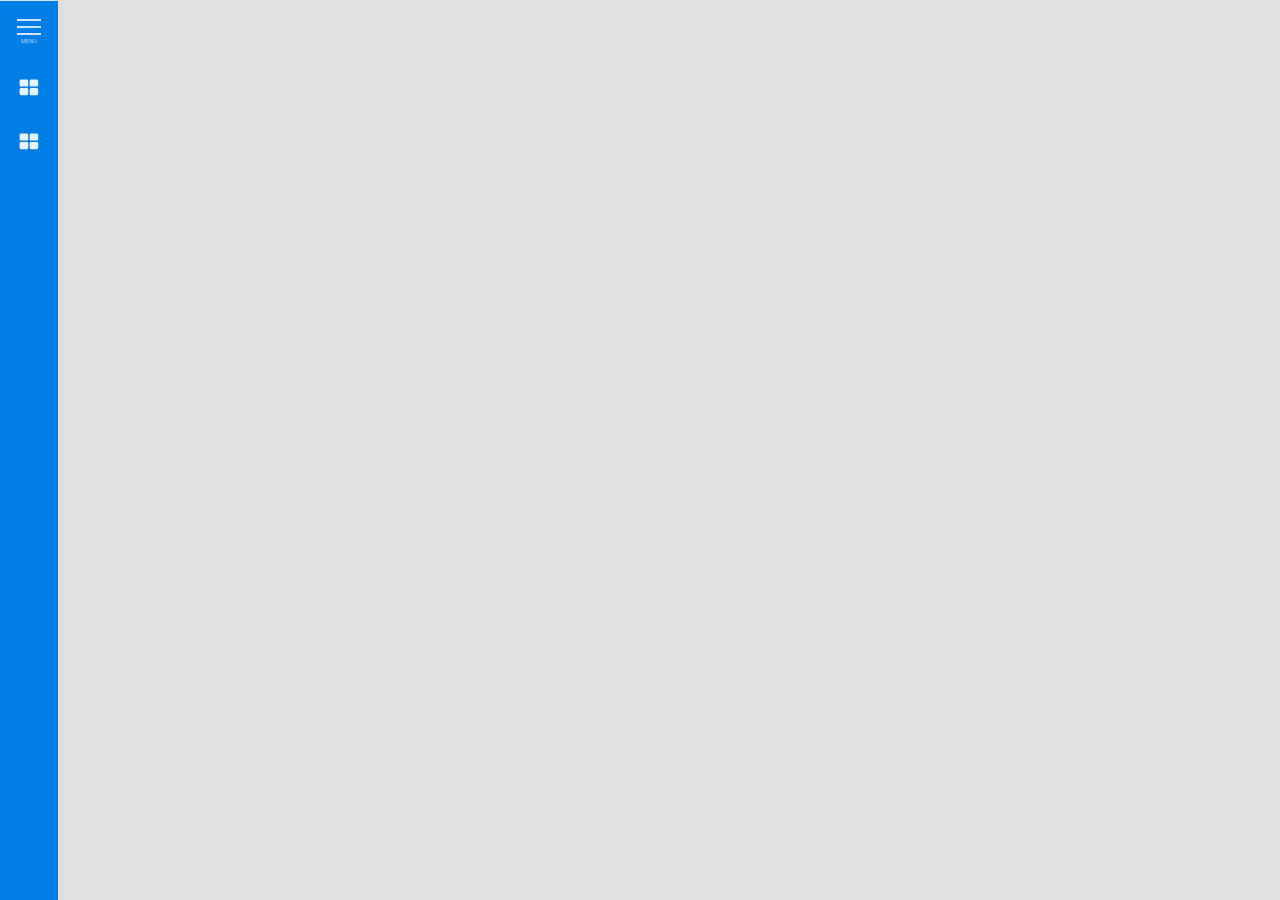
<file: index.html>
<html>
<head>
<title></title>
<link rel="stylesheet" type="text/css" href="print.css">
<link rel="stylesheet" type="text/css" href="menu.css">
</head>
<body>
<input id="hamburger" class="hamburger" type="checkbox" />
<label for="hamburger" class="hamburger"><i></i><text><close>close</close><open>menu</open></text></label>
<script language="JavaScript" src="menu.js"></script>
</body>
</html>
</file>
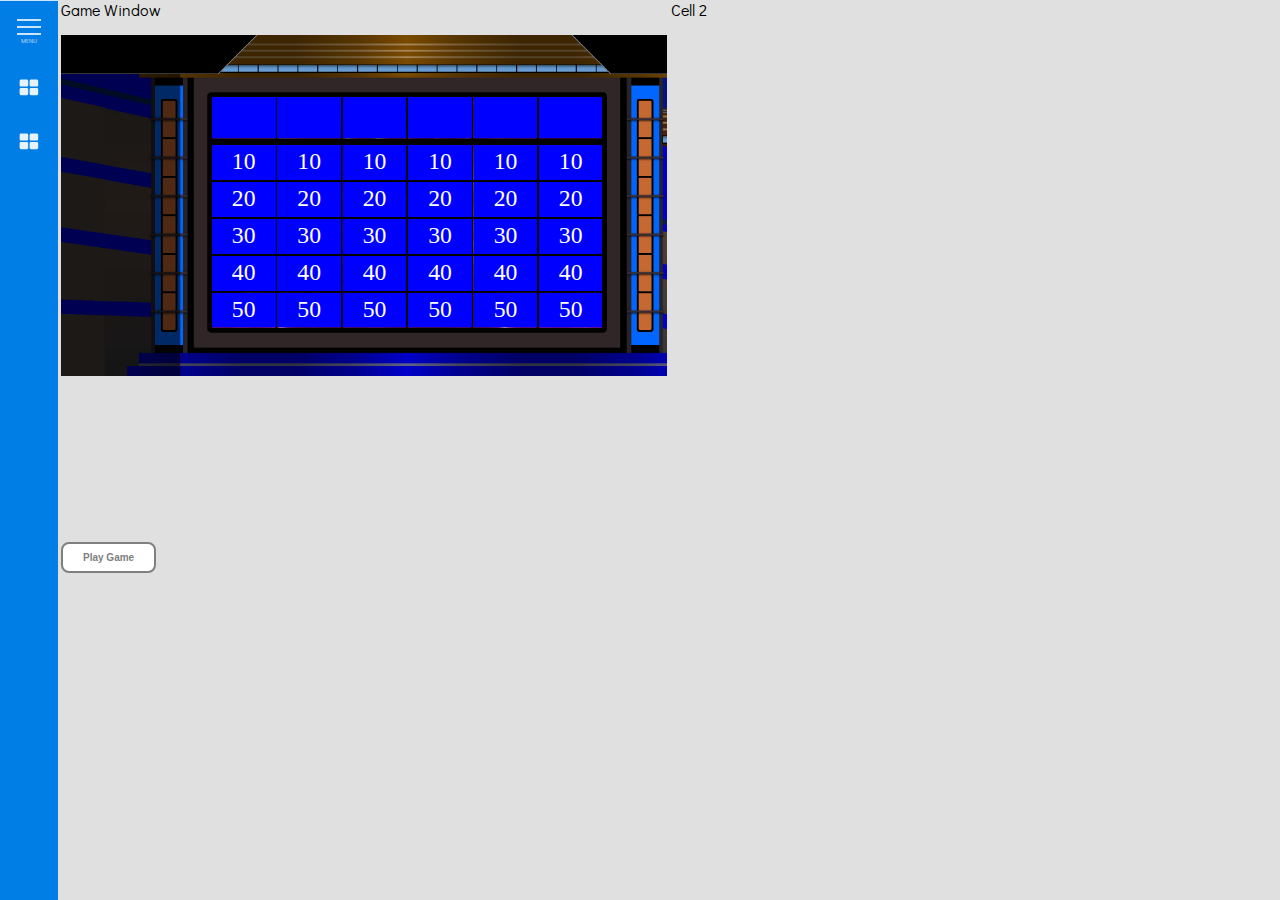
<file: trivia.html>
<html>
<head>
<title></title>
<link rel="stylesheet" type="text/css" href="print.css">
<link rel="stylesheet" type="text/css" href="menu.css">
<style>
.btn {
	border: 2px solid gray;
	color: gray;
	background-color: white;
	padding: 8px 20px;
	border-radius: 8px;
	font-size: 10px;
	font-weight: bold;
}


.fadeOut {
	animation: fadeOut 1s;
	animation-fill-mode: both;
}

.fadeIn {
	animation: fadeIn .5s;
	animation-fill-mode: both;
}

@keyframes fadeOut {
	0% {
		opacity: 1;
	}
	100% {
		opacity: 0;
	}
}

@keyframes fadeIn {
	0% {
		opacity: 0;
	}
	100% {
		opacity: 1;
	}
}

.trpts {
	font-size: 6vh;
	font-family: "Impact";
	color: white;
	padding: 5%;
}

.trBox {
	position: absolute;
	width: 10.5%;
	height: 10.25%;
	background-color: blue;
	text-align: center;
	float: left;
}

.trQABox {
	position: absolute;
	top: 18.3%;
	width: 64.5%;
	height: 67.6%;
	background-color: blue;
	display: none;
//	display: block;
}

.trQBox {
	position: relative;
	display: table;
	margin: auto;
	height: 45%;
	font-size: 6vh;
	font-family: "Arial";
	color: white;
	text-align: center;
	vertical-align: middle;
}

.trABox {
	position: relative;
	display: table;
	margin: auto;
	height: 45%;
	font-size: 6vh;
	font-family: "Arial";
	color: lightgray;
	text-align: center;
	vertical-align: middle;
}

.trP {
	margin: auto;
//	display: table-cell;
	display: block;
	width: 100%;
	height: 45%;
	padding-top: 5%;
	vertical-align: middle;
	text-align: center;
	color: white;
//	font-size: 50%;
}

.trA { left: 24.9%;  }
.trB { left: 35.7%;  }
.trC { left: 46.5%;  }
.trD { left: 57.3%;  }
.trE { left: 68.1%;  }
.trF { left: 78.85%; }

.tr1 { top: 32.3%;  }
.tr2 { top: 43.1%; }
.tr3 { top: 53.9%; }
.tr4 { top: 64.75%; }
.tr5 { top: 75.55%; }

.upload-btn-wrapper {
	posiion: relative;
	overflow: hidden;
	display: inline-block;
	margin: 0;
	padding: 0;
}

.btn {
	border: 2px solid gray;
	color: gray;
	background-color: white;
	padding: 8px 20px;
	border-radius: 8px;
	font-size: 10px;
	font-weight: bold;
}

.upload-btn-wrapper input[type=file] {
	font-size: 100px;
	position: absolute;
	left: 0;
	top: 0;
	opacity: 0;
}

</style>
</head>
<body>
<input id="hamburger" class="hamburger" type="checkbox" />
<label for="hamburger" class="hamburger"><i></i><text><close>close</close><open>menu</open></text></label>
<script language="JavaScript" src="menu.js"></script>
<div style="position: absolute; left: 58px; top: 0; bottom: 0px; right: 0px;">
	<table style="width: 100%; height: 100%;">
		<tr>
			<td style="width: 50%; height: 60%; vertical-align: top;">
				Game Window<br><br>
				<div id="triviaGame" style="position: relative; top: 0; bototm: 0; left: 0; right: 0; z-index: -1;">
					<img src="triviabg.png" style="position: relative; top: 0px; left: 0px; width: 100%; height: auto;">




		<div id="TrCategoryA" style="position: absolute; top: 18.3%; left: 24.9%; width: 10.5%; height: 12%; background-color: blue;"></div>
		<div id="TrCategoryB" style="position: absolute; top: 18.3%; left: 35.7%; width: 10.5%; height: 12%; background-color: blue;"></div>
		<div id="TrCategoryC" style="position: absolute; top: 18.3%; left: 46.5%; width: 10.5%; height: 12%; background-color: blue;"></div>
		<div id="TrCategoryD" style="position: absolute; top: 18.3%; left: 57.3%; width: 10.5%; height: 12%; background-color: blue;"></div>
		<div id="TrCategoryE" style="position: absolute; top: 18.3%; left: 68.1%; width: 10.5%; height: 12%; background-color: blue;"></div>
		<div id="TrCategoryF" style="position: absolute; top: 18.3%; left: 78.85%; width: 10.5%; height: 12%; background-color: blue;"></div>

		<div id="TrA10" class="trBox trA tr1"><div class="trpts" id="A10">10</div></div>
		<div id="TrB10" class="trBox trB tr1"><div class="trpts" id="B10">10</div></div>
		<div id="TrC10" class="trBox trC tr1"><div class="trpts" id="C10">10</div></div>
		<div id="TrD10" class="trBox trD tr1"><div class="trpts" id="D10">10</div></div>
		<div id="TrE10" class="trBox trE tr1"><div class="trpts" id="E10">10</div></div>
		<div id="TrF10" class="trBox trF tr1"><div class="trpts" id="F10">10</div></div>
		<div style="clear: both;"></div>

		<div id="TrA20" class="trBox trA tr2"><div class="trpts" id="A20">20</div></div>
		<div id="TrB20" class="trBox trB tr2"><div class="trpts" id="B20">20</div></div>
		<div id="TrC20" class="trBox trC tr2"><div class="trpts" id="C20">20</div></div>
		<div id="TrD20" class="trBox trD tr2"><div class="trpts" id="D20">20</div></div>
		<div id="TrE20" class="trBox trE tr2"><div class="trpts" id="E20">20</div></div>
		<div id="TrF20" class="trBox trF tr2"><div class="trpts" id="F20">20</div></div>
		<div style="clear: both;"></div>

		<div id="TrA30" class="trBox trA tr3"><div class="trpts" id="A30">30</div></div>
		<div id="TrB30" class="trBox trB tr3"><div class="trpts" id="B30">30</div></div>
		<div id="TrC30" class="trBox trC tr3"><div class="trpts" id="C30">30</div></div>
		<div id="TrD30" class="trBox trD tr3"><div class="trpts" id="D30">30</div></div>
		<div id="TrE30" class="trBox trE tr3"><div class="trpts" id="E30">30</div></div>
		<div id="TrF30" class="trBox trF tr3"><div class="trpts" id="F30">30</div></div>
		<div style="clear: both;"></div>

		<div id="TrA40" class="trBox trA tr4"><div class="trpts" id="A40">40</div></div>
		<div id="TrB40" class="trBox trB tr4"><div class="trpts" id="B40">40</div></div>
		<div id="TrC40" class="trBox trC tr4"><div class="trpts" id="C40">40</div></div>
		<div id="TrD40" class="trBox trD tr4"><div class="trpts" id="D40">40</div></div>
		<div id="TrE40" class="trBox trE tr4"><div class="trpts" id="E40">40</div></div>
		<div id="TrF40" class="trBox trF tr4"><div class="trpts" id="F40">40</div></div>
		<div style="clear: both;"></div>

		<div id="TrA50" class="trBox trA tr5"><div class="trpts" id="A50">50</div></div>
		<div id="TrB50" class="trBox trB tr5"><div class="trpts" id="B50">50</div></div>
		<div id="TrC50" class="trBox trC tr5"><div class="trpts" id="C50">50</div></div>
		<div id="TrD50" class="trBox trD tr5"><div class="trpts" id="D50">50</div></div>
		<div id="TrE50" class="trBox trE tr5"><div class="trpts" id="E50">50</div></div>
		<div id="TrF50" class="trBox trF tr5"><div class="trpts" id="F50">50</div></div>
		<div style="clear: both;"></div>

<!--
		<div class="trQABox trA" id="TRQABox">
			<div class="trQBox"><div class="trP" id="SQs">Sample Question</div></div><br>
			<div class="trABox"><div class="trP" id="SAs">Sample Question</div></div>
		</div>
-->
		<div class="trQABox trA" id="TRQABox">
			<div class="trP" id="SQs">Sample Question</div>
			<div class="trP" id="SAs">Sample Answer</div>
		</div>






		</div>
			</td>
			<td style="width: 50%; height: 56%; vertical-align: top;">
				Cell 2
			</td>
		</tr>
		<tr>
			<td rowspan="2" style="width: 50%; height: 100%; vertical-align: top;">
				<button class="btn" onclick="openFullScreen('triviaGame');">Play Game</button>
			</td>
		</tr>
	</table>
</div>
<script>
var button = new Array(2);
var links = [ "TrA10", "TrA20", "TrA30", "TrA40", "TrA50", "TrB10", "TrB20", "TrB30", "TrB40", "TrB50", "TrC10", "TrC20", "TrC30", "TrC40", "TrC50", "TrD10", "TrD20", "TrD30", "TrD40", "TrD50", "TrE10", "TrE20", "TrE30", "TrE40", "TrE50", "TrF10", "TrF20", "TrF30", "TrF40", "TrF50" ];

for (let i = 0; i <= links.length - 1; i++)
{
	button[i] = document.getElementById(links[i]);
	button[i].addEventListener('click', function()
	{
		document.getElementById("TRQABox").classList.add('fadeIn');
		document.getElementById("TRQABox").style.display = "block";
		document.getElementById("trABox").style.display = "none";

		setTimeout(function()
		{
			button[i].classList.add('fadeOut');
			button[i].style.display = "none";
		}, 2000);


	}, false);
}

/*
function fadeIn(el)
{
	var element = getElementById(el);
	el.classList.add('show');
	el.classList.remove('hide');
}
*/
 
function saveTriviaAsFile()
{
    var textToSave	= document.getElementById("TrCatA").value + "|"
					+ document.getElementById("TrCatB").value + "|"
					+ document.getElementById("TrCatC").value + "|"
					+ document.getElementById("TrCatD").value + "|"
					+ document.getElementById("TrCatE").value + "|"
					+ document.getElementById("TrCatF").value + "|"
					+ document.getElementById("A1Q").value + "|"
					+ document.getElementById("A1A").value + "|"
					+ document.getElementById("A2Q").value + "|"
					+ document.getElementById("A2A").value + "|"
					+ document.getElementById("A3Q").value + "|"
					+ document.getElementById("A3A").value + "|"
					+ document.getElementById("A4Q").value + "|"
					+ document.getElementById("A4A").value + "|"
					+ document.getElementById("A5Q").value + "|"
					+ document.getElementById("A5A").value + "|"
					+ document.getElementById("B1Q").value + "|"
					+ document.getElementById("B1A").value + "|"
					+ document.getElementById("B2Q").value + "|"
					+ document.getElementById("B2A").value + "|"
					+ document.getElementById("B3Q").value + "|"
					+ document.getElementById("B3A").value + "|"
					+ document.getElementById("B4Q").value + "|"
					+ document.getElementById("B4A").value + "|"
					+ document.getElementById("B5Q").value + "|"
					+ document.getElementById("B5A").value + "|"
					+ document.getElementById("C1Q").value + "|"
					+ document.getElementById("C1A").value + "|"
					+ document.getElementById("C2Q").value + "|"
					+ document.getElementById("C2A").value + "|"
					+ document.getElementById("C3Q").value + "|"
					+ document.getElementById("C3A").value + "|"
					+ document.getElementById("C4Q").value + "|"
					+ document.getElementById("C4A").value + "|"
					+ document.getElementById("C5Q").value + "|"
					+ document.getElementById("C5A").value + "|"
					+ document.getElementById("D1Q").value + "|"
					+ document.getElementById("D1A").value + "|"
					+ document.getElementById("D2Q").value + "|"
					+ document.getElementById("D2A").value + "|"
					+ document.getElementById("D3Q").value + "|"
					+ document.getElementById("D3A").value + "|"
					+ document.getElementById("D4Q").value + "|"
					+ document.getElementById("D4A").value + "|"
					+ document.getElementById("D5Q").value + "|"
					+ document.getElementById("D5A").value + "|"
					+ document.getElementById("E1Q").value + "|"
					+ document.getElementById("E1A").value + "|"
					+ document.getElementById("E2Q").value + "|"
					+ document.getElementById("E2A").value + "|"
					+ document.getElementById("E3Q").value + "|"
					+ document.getElementById("E3A").value + "|"
					+ document.getElementById("E4Q").value + "|"
					+ document.getElementById("E4A").value + "|"
					+ document.getElementById("E5Q").value + "|"
					+ document.getElementById("E5A").value + "|"
					+ document.getElementById("F1Q").value + "|"
					+ document.getElementById("F1A").value + "|"
					+ document.getElementById("F2Q").value + "|"
					+ document.getElementById("F2A").value + "|"
					+ document.getElementById("F3Q").value + "|"
					+ document.getElementById("F3A").value + "|"
					+ document.getElementById("F4Q").value + "|"
					+ document.getElementById("F4A").value + "|"
					+ document.getElementById("F5Q").value + "|"
					+ document.getElementById("F5A").value;
    var textToSaveAsBlob = new Blob([textToSave], {type:"text/plain"});
    var textToSaveAsURL = window.URL.createObjectURL(textToSaveAsBlob);
//    var fileNameToSaveAs = document.getElementById("inputFileNameToSaveAs").value;
 
    var downloadLink = document.createElement("a");
//    downloadLink.download = fileNameToSaveAs;
    downloadLink.download = "";
    downloadLink.innerHTML = "Download File";
    downloadLink.href = textToSaveAsURL;
    downloadLink.onclick = destroyClickedElement;
    downloadLink.style.display = "none";
    document.body.appendChild(downloadLink);
 
    downloadLink.click();
}
 
function destroyClickedElement(event)
{
    document.body.removeChild(event.target);
}
 
function loadTriviaAsText()
{
    var fileToLoad = document.getElementById("fileToLoad").files[0];
 
    var fileReader = new FileReader();
    fileReader.onload = function(fileLoadedEvent) 
    {
        var textFromFileLoaded = fileLoadedEvent.target.result;
		var textArray = textFromFileLoaded.split("|");
		
		if(textArray[0]  != null) { document.getElementById("TrCatA").value = textArray[0] } else { document.getElementById("TrCatA").value = ""; }
		if(textArray[1]  != null) { document.getElementById("TrCatB").value = textArray[1] } else { document.getElementById("TrCatB").value = ""; }
		if(textArray[2]  != null) { document.getElementById("TrCatC").value = textArray[2] } else { document.getElementById("TrCatC").value = ""; }
		if(textArray[3]  != null) { document.getElementById("TrCatD").value = textArray[3] } else { document.getElementById("TrCatD").value = ""; }
		if(textArray[4]  != null) { document.getElementById("TrCatE").value = textArray[4] } else { document.getElementById("TrCatE").value = ""; }
		if(textArray[5]  != null) { document.getElementById("TrCatF").value = textArray[5] } else { document.getElementById("TrCatF").value = ""; }
		if(textArray[6]  != null) { document.getElementById("A1Q").value = textArray[6]; }   else { document.getElementById("A1Q").value = ""; }
		if(textArray[7]  != null) { document.getElementById("A1A").value = textArray[7]; }   else { document.getElementById("A1A").value = ""; }
		if(textArray[8]  != null) { document.getElementById("A2Q").value = textArray[8]; }   else { document.getElementById("A2Q").value = ""; }
		if(textArray[9]  != null) { document.getElementById("A2A").value = textArray[9]; }   else { document.getElementById("A2A").value = ""; }
		if(textArray[10] != null) { document.getElementById("A3Q").value = textArray[10]; }  else { document.getElementById("A3Q").value = ""; }
		if(textArray[11] != null) { document.getElementById("A3A").value = textArray[11]; }  else { document.getElementById("A3A").value = ""; }
		if(textArray[12] != null) { document.getElementById("A4Q").value = textArray[12]; }  else { document.getElementById("A4Q").value = ""; }
		if(textArray[13] != null) { document.getElementById("A4A").value = textArray[13]; }  else { document.getElementById("A4A").value = ""; }
		if(textArray[14] != null) { document.getElementById("A5Q").value = textArray[14]; }  else { document.getElementById("A5Q").value = ""; }
		if(textArray[15] != null) { document.getElementById("A5A").value = textArray[15]; }  else { document.getElementById("A5A").value = ""; }
		if(textArray[16] != null) { document.getElementById("B1Q").value = textArray[16]; }  else { document.getElementById("B1Q").value = ""; }
		if(textArray[17] != null) { document.getElementById("B1A").value = textArray[17]; }  else { document.getElementById("B1A").value = ""; }
		if(textArray[18] != null) { document.getElementById("B2Q").value = textArray[18]; }  else { document.getElementById("B2Q").value = ""; }
		if(textArray[19] != null) { document.getElementById("B2A").value = textArray[19]; }  else { document.getElementById("B2A").value = ""; }
		if(textArray[20] != null) { document.getElementById("B3Q").value = textArray[20]; }  else { document.getElementById("B3Q").value = ""; }
		if(textArray[21] != null) { document.getElementById("B3A").value = textArray[21]; }  else { document.getElementById("B3A").value = ""; }
		if(textArray[22] != null) { document.getElementById("B4Q").value = textArray[22]; }  else { document.getElementById("B4Q").value = ""; }
		if(textArray[23] != null) { document.getElementById("B4A").value = textArray[23]; }  else { document.getElementById("B4A").value = ""; }
		if(textArray[24] != null) { document.getElementById("B5Q").value = textArray[24]; }  else { document.getElementById("B5Q").value = ""; }
		if(textArray[25] != null) { document.getElementById("B5A").value = textArray[25]; }  else { document.getElementById("B5A").value = ""; }
		if(textArray[26] != null) { document.getElementById("C1Q").value = textArray[26]; }  else { document.getElementById("C1Q").value = ""; }
		if(textArray[27] != null) { document.getElementById("C1A").value = textArray[27]; }  else { document.getElementById("C1A").value = ""; }
		if(textArray[28] != null) { document.getElementById("C2Q").value = textArray[28]; }  else { document.getElementById("C2Q").value = ""; }
		if(textArray[29] != null) { document.getElementById("C2A").value = textArray[29]; }  else { document.getElementById("C2A").value = ""; }
		if(textArray[30] != null) { document.getElementById("C3Q").value = textArray[30]; }  else { document.getElementById("C3Q").value = ""; }
		if(textArray[31] != null) { document.getElementById("C3A").value = textArray[31]; }  else { document.getElementById("C3A").value = ""; }
		if(textArray[32] != null) { document.getElementById("C4Q").value = textArray[32]; }  else { document.getElementById("C4Q").value = ""; }
		if(textArray[33] != null) { document.getElementById("C4A").value = textArray[33]; }  else { document.getElementById("C4A").value = ""; }
		if(textArray[34] != null) { document.getElementById("C5Q").value = textArray[34]; }  else { document.getElementById("C5Q").value = ""; }
		if(textArray[35] != null) { document.getElementById("C5A").value = textArray[35]; }  else { document.getElementById("C5A").value = ""; }
		if(textArray[36] != null) { document.getElementById("D1Q").value = textArray[36]; }  else { document.getElementById("D1Q").value = ""; }
		if(textArray[37] != null) { document.getElementById("D1A").value = textArray[37]; }  else { document.getElementById("D1A").value = ""; }
		if(textArray[38] != null) { document.getElementById("D2Q").value = textArray[38]; }  else { document.getElementById("D2Q").value = ""; }
		if(textArray[39] != null) { document.getElementById("D2A").value = textArray[39]; }  else { document.getElementById("D2A").value = ""; }
		if(textArray[40] != null) { document.getElementById("D3Q").value = textArray[40]; }  else { document.getElementById("D3Q").value = ""; }
		if(textArray[41] != null) { document.getElementById("D3A").value = textArray[41]; }  else { document.getElementById("D3A").value = ""; }
		if(textArray[42] != null) { document.getElementById("D4Q").value = textArray[42]; }  else { document.getElementById("D4Q").value = ""; }
		if(textArray[43] != null) { document.getElementById("D4A").value = textArray[43]; }  else { document.getElementById("D4A").value = ""; }
		if(textArray[44] != null) { document.getElementById("D5Q").value = textArray[44]; }  else { document.getElementById("D5Q").value = ""; }
		if(textArray[45] != null) { document.getElementById("D5A").value = textArray[45]; }  else { document.getElementById("D5A").value = ""; }
		if(textArray[46] != null) { document.getElementById("E1Q").value = textArray[46]; }  else { document.getElementById("E1Q").value = ""; }
		if(textArray[47] != null) { document.getElementById("E1A").value = textArray[47]; }  else { document.getElementById("E1A").value = ""; }
		if(textArray[48] != null) { document.getElementById("E2Q").value = textArray[48]; }  else { document.getElementById("E2Q").value = ""; }
		if(textArray[49] != null) { document.getElementById("E2A").value = textArray[49]; }  else { document.getElementById("E2A").value = ""; }
		if(textArray[50] != null) { document.getElementById("E3Q").value = textArray[50]; }  else { document.getElementById("E3Q").value = ""; }
		if(textArray[51] != null) { document.getElementById("E3A").value = textArray[51]; }  else { document.getElementById("E3A").value = ""; }
		if(textArray[52] != null) { document.getElementById("E4Q").value = textArray[52]; }  else { document.getElementById("E4Q").value = ""; }
		if(textArray[53] != null) { document.getElementById("E4A").value = textArray[53]; }  else { document.getElementById("E4A").value = ""; }
		if(textArray[54] != null) { document.getElementById("E5Q").value = textArray[54]; }  else { document.getElementById("E5Q").value = ""; }
		if(textArray[55] != null) { document.getElementById("E5A").value = textArray[55]; }  else { document.getElementById("E5A").value = ""; }
		if(textArray[56] != null) { document.getElementById("F1Q").value = textArray[56]; }  else { document.getElementById("F1Q").value = ""; }
		if(textArray[57] != null) { document.getElementById("F1A").value = textArray[57]; }  else { document.getElementById("F1A").value = ""; }
		if(textArray[58] != null) { document.getElementById("F2Q").value = textArray[58]; }  else { document.getElementById("F2Q").value = ""; }
		if(textArray[59] != null) { document.getElementById("F2A").value = textArray[59]; }  else { document.getElementById("F2A").value = ""; }
		if(textArray[60] != null) { document.getElementById("F3Q").value = textArray[60]; }  else { document.getElementById("F3Q").value = ""; }
		if(textArray[61] != null) { document.getElementById("F3A").value = textArray[61]; }  else { document.getElementById("F3A").value = ""; }
		if(textArray[62] != null) { document.getElementById("F4Q").value = textArray[62]; }  else { document.getElementById("F4Q").value = ""; }
		if(textArray[63] != null) { document.getElementById("F4A").value = textArray[63]; }  else { document.getElementById("F4A").value = ""; }
		if(textArray[64] != null) { document.getElementById("F5Q").value = textArray[64]; }  else { document.getElementById("F5Q").value = ""; }
		if(textArray[65] != null) { document.getElementById("F5A").value = textArray[65]; }  else { document.getElementById("F5A").value = ""; }
    };
    fileReader.readAsText(fileToLoad, "UTF-8");
}

function openFullScreen(gameName)
{
	document.getElementById('TRQABox').style.display = "block";

	var elem = document.getElementById(gameName);

	     if (elem.requestFullscreen)       { elem.requestFullscreen(); }
	else if (elem.mozRequestFullscreen)    { elem.mozRequestFullscreen(); }
	else if (elem.webkitRequestFullscreen) { elem.webkitRequestFullscreen(); }
	else if (elem.msRequestFullscreen)     { elem.msRequestFullscreen(); }

		setTimeout(function()
		{
			document.getElementById('TRQABox').style.display = "none";
		}, 500);
}

/* FitText */
(function(){

  var addEvent = function (el, type, fn) {
    if (el.addEventListener)
      el.addEventListener(type, fn, false);
		else
			el.attachEvent('on'+type, fn);
  };
  
  var extend = function(obj,ext){
    for(var key in ext)
      if(ext.hasOwnProperty(key))
        obj[key] = ext[key];
    return obj;
  };

  window.fitText = function (el, kompressor, options) {

    var settings = extend({
      'minFontSize' : -1/0,
      'maxFontSize' : 1/0
    },options);

    var fit = function (el) {
      var compressor = kompressor || 1;

      var resizer = function () {
        el.style.fontSize = Math.max(Math.min(el.clientWidth / (compressor*10), parseFloat(settings.maxFontSize)), parseFloat(settings.minFontSize)) + 'px';
      };

      // Call once to set.
      resizer();

      // Bind events
      // If you have any js library which support Events, replace this part
      // and remove addEvent function (or use original jQuery version)
      addEvent(window, 'resize', resizer);
      addEvent(window, 'orientationchange', resizer);
    };

    if (el.length)
      for(var i=0; i<el.length; i++)
        fit(el[i]);
    else
      fit(el);

    // return set of elements
    return el;
  };
})();
</script>
	<script type="text/javascript">
	  fitText(document.getElementById('A10'), .27);
	  fitText(document.getElementById('A20'), .27);
	  fitText(document.getElementById('A30'), .27);
	  fitText(document.getElementById('A40'), .27);
	  fitText(document.getElementById('A50'), .27);
	  fitText(document.getElementById('B10'), .27);
	  fitText(document.getElementById('B20'), .27);
	  fitText(document.getElementById('B30'), .27);
	  fitText(document.getElementById('B40'), .27);
	  fitText(document.getElementById('B50'), .27);
	  fitText(document.getElementById('C10'), .27);
	  fitText(document.getElementById('C20'), .27);
	  fitText(document.getElementById('C30'), .27);
	  fitText(document.getElementById('C40'), .27);
	  fitText(document.getElementById('C50'), .27);
	  fitText(document.getElementById('D10'), .27);
	  fitText(document.getElementById('D20'), .27);
	  fitText(document.getElementById('D30'), .27);
	  fitText(document.getElementById('D40'), .27);
	  fitText(document.getElementById('D50'), .27);
	  fitText(document.getElementById('E10'), .27);
	  fitText(document.getElementById('E20'), .27);
	  fitText(document.getElementById('E30'), .27);
	  fitText(document.getElementById('E40'), .27);
	  fitText(document.getElementById('E50'), .27);
	  fitText(document.getElementById('F10'), .27);
	  fitText(document.getElementById('F20'), .27);
	  fitText(document.getElementById('F30'), .27);
	  fitText(document.getElementById('F40'), .27);
	  fitText(document.getElementById('F50'), .27);
	  fitText(document.getElementById('SQs'), 2);
	  fitText(document.getElementById('SAs'), 2);
	</script>
</body>
</html>
</file>
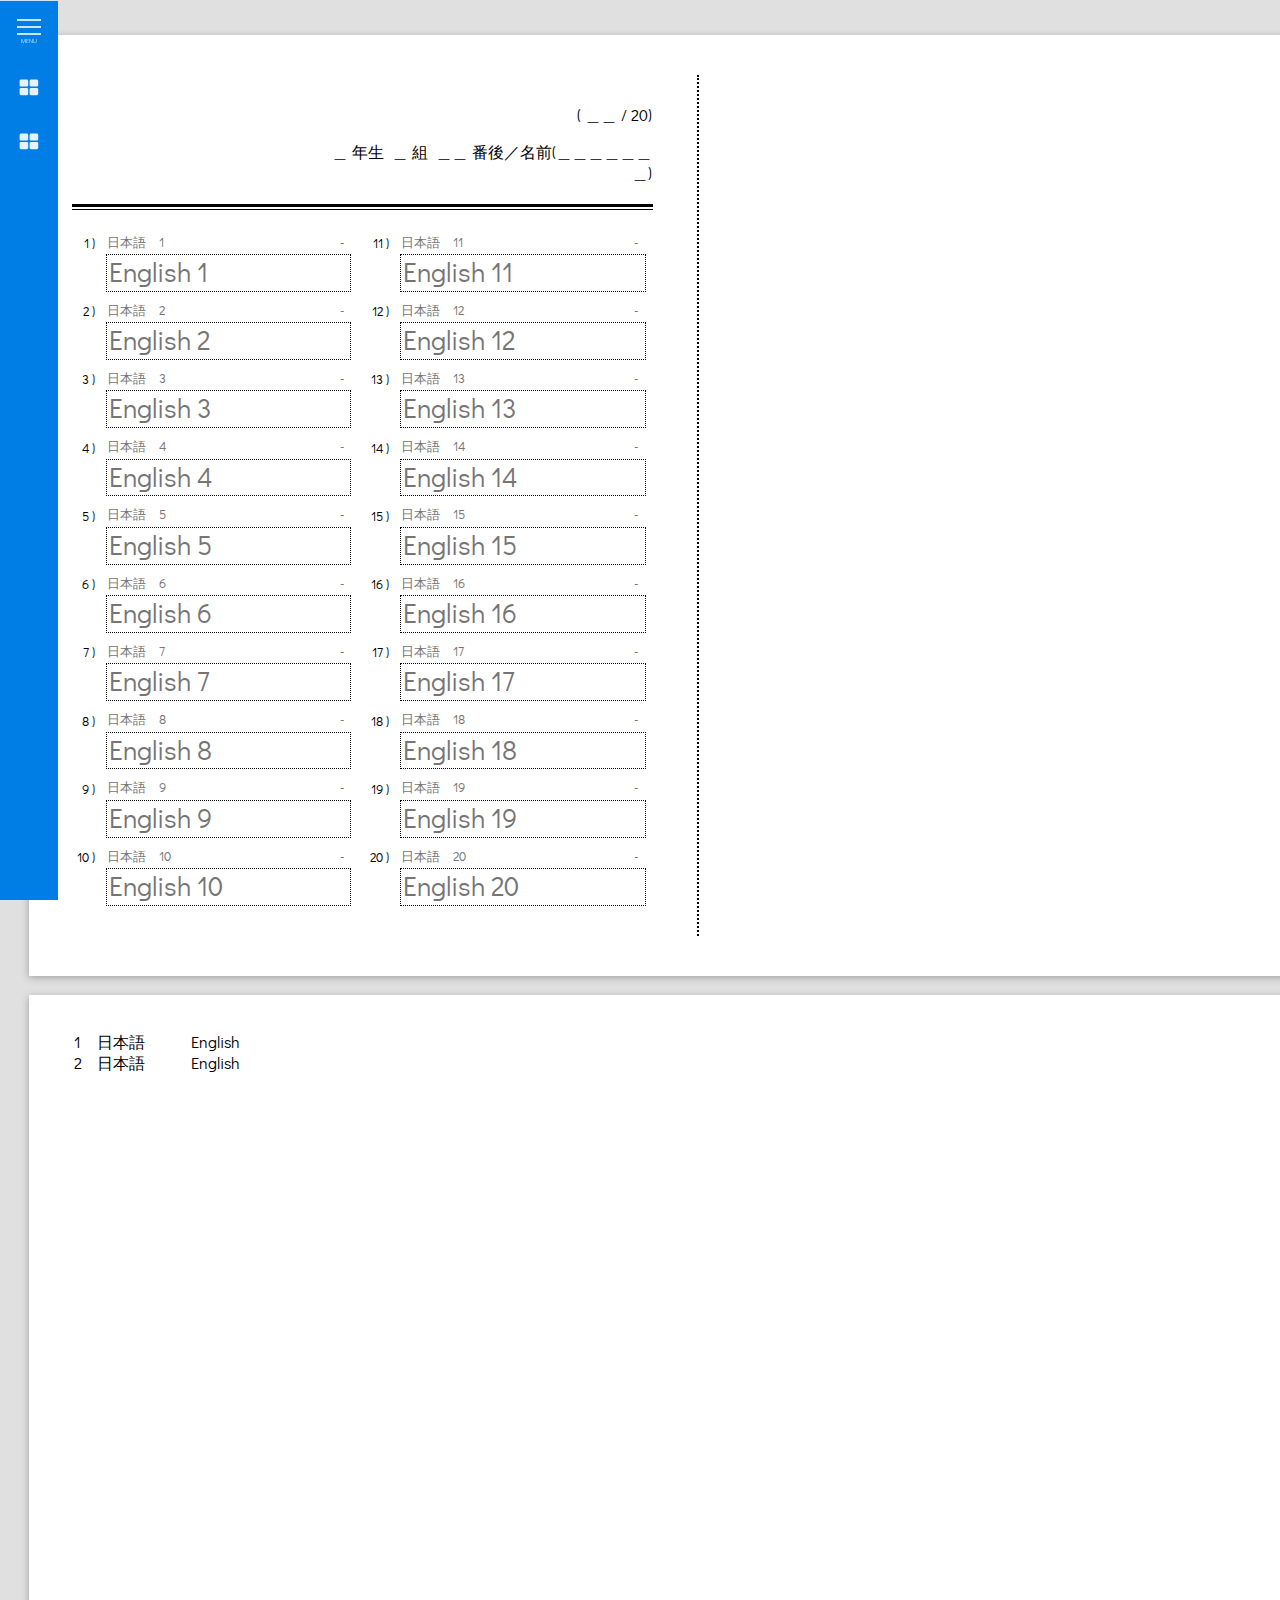
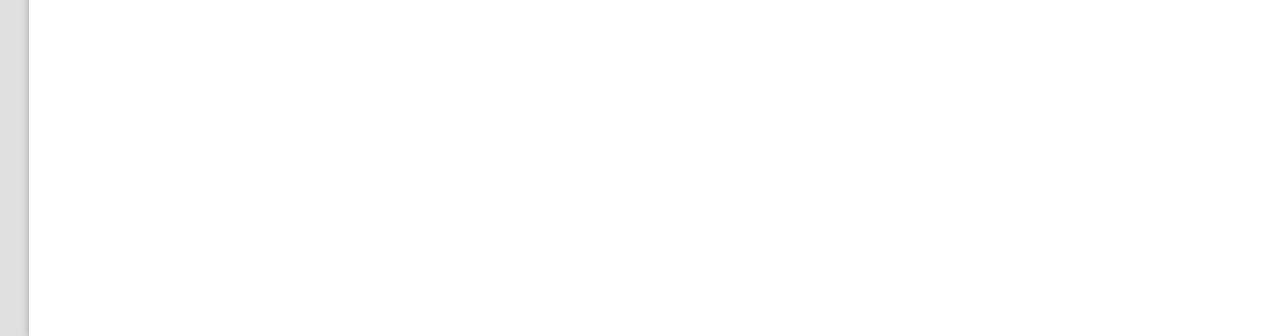
<file: vocabularytest.html>
<html>
<head>
<title></title>
<link rel="stylesheet" type="text/css" href="menu.css">
<link rel="stylesheet" type="text/css" href="print.css">
<style>
@page { size: B4 landscape; }

.vlist { padding: 0 2mm; }
.vheight { height: 10mm; }
.vheight textarea {
	border: 1px dotted black;
	width: 65mm;
	height: 10mm;
	font-family: 'didact_gothicregular';
	font-size: 20pt;
	line-height: 9mm;
	resize: none;
	overflow: hidden;
}

.vheightj { height: 7mm; }
.vheightj > td { vertical-align: bottom; font-size: 10pt;}
.vheightj textarea {
	border: 0;
	width: 50mm;
	font-family: 'didact_gothicregular';
	font-size: 10pt;
	line-height: 3mm;
	resize: none;
	padding-top: 2mm;
	padding-left: 2mm;
	overflow: hidden;
}
</style>
</head>
<body class="B4 landscape">
<input id="hamburger" class="hamburger" type="checkbox" />
<label for="hamburger" class="hamburger"><i></i><text><close>close</close><open>menu</open></text></label>
<script language="JavaScript" src="menu.js"></script>
<br>
	<section class="sheet padding-10mm">
		<table style="height: 229mm;">
			<tr>
				<td style="width: 155mm;">
					<table>
						<tr>
							<td colspan="2"></td>
							<td colspan="4" style="text-align: right;">( ＿＿ / 20)<br><br>＿ 年生&nbsp;&nbsp;＿ 組&nbsp;&nbsp;＿＿ 番後／名前(＿＿＿＿＿＿＿)<br><br></td>
						</tr>
						<tr>
							<td colspan="6"  style="height: 1.5mm; border-top: 3px solid black; border-bottom: 1px solid black;"></td>
						</tr>
						<tr style="height: 3mm;"><td colspan="6"></td></tr>
						<tr class="vheightj">
							<td style="width: 15mm; text-align: right;">1 )</td>
							<td style="width: 50mm;"><textarea rows="1" spellcheck="true" lang="jp" draggable="false" placeholder="日本語　1"></textarea></td>
							<td style="width: 10mm; text-align: right;"><textarea rows="1" spellcheck="true" draggable="false" placeholder="-" style="width: 10mm; text-align: center;"></textarea></td>
							<td style="width: 20mm; text-align: right;">11 )</td>
							<td style="width: 50mm;"><textarea rows="1" spellcheck="true" lang="jp" draggable="false" placeholder="日本語　11"></textarea></td>
							<td style="width: 10mm; text-align: right;"><textarea rows="1" spellcheck="true" draggable="false" placeholder="-" style="width: 10mm; text-align: center;"></textarea></td>
						</tr>
						<tr class="vheight">
							<td></td>
							<td colspan="2" class="vlist"><textarea rows="1" spellcheck="true" lang="en" draggable="false" placeholder="English 1"></textarea></td>
							<td></td>
							<td colspan="2" class="vlist"><textarea rows="1" spellcheck="true" lang="en" draggable="false" placeholder="English 11"></textarea></</td>
						</tr>
						<tr class="vheightj">
							<td style="width: 15mm; text-align: right;">2 )</td>
							<td style="width: 50mm;"><textarea rows="1" spellcheck="true" lang="jp" draggable="false" placeholder="日本語　2"></textarea></td>
							<td style="width: 10mm; text-align: right;"><textarea rows="1" spellcheck="true" draggable="false" placeholder="-" style="width: 10mm; text-align: center;"></textarea></td>
							<td style="width: 20mm; text-align: right;">12 )</td>
							<td style="width: 50mm;"><textarea rows="1" spellcheck="true" lang="jp" draggable="false" placeholder="日本語　12"></textarea></td>
							<td style="width: 10mm; text-align: right;"><textarea rows="1" spellcheck="true" draggable="false" placeholder="-" style="width: 10mm; text-align: center;"></textarea></td>
						</tr>
						<tr class="vheight">
							<td></td>
							<td colspan="2" class="vlist"><textarea rows="1" spellcheck="true" lang="en" draggable="false" placeholder="English 2"></textarea></td>
							<td></td>
							<td colspan="2" class="vlist"><textarea rows="1" spellcheck="true" lang="en" draggable="false" placeholder="English 12"></textarea></</td>
						</tr>
						<tr class="vheightj">
							<td style="width: 15mm; text-align: right;">3 )</td>
							<td style="width: 50mm;"><textarea rows="1" spellcheck="true" lang="jp" draggable="false" placeholder="日本語　3"></textarea></td>
							<td style="width: 10mm; text-align: right;"><textarea rows="1" spellcheck="true" draggable="false" placeholder="-" style="width: 10mm; text-align: center;"></textarea></td>
							<td style="width: 20mm; text-align: right;">13 )</td>
							<td style="width: 50mm;"><textarea rows="1" spellcheck="true" lang="jp" draggable="false" placeholder="日本語　13"></textarea></td>
							<td style="width: 10mm; text-align: right;"><textarea rows="1" spellcheck="true" draggable="false" placeholder="-" style="width: 10mm; text-align: center;"></textarea></td>
						</tr>
						<tr class="vheight">
							<td></td>
							<td colspan="2" class="vlist"><textarea rows="1" spellcheck="true" lang="en" draggable="false" placeholder="English 3"></textarea></td>
							<td></td>
							<td colspan="2" class="vlist"><textarea rows="1" spellcheck="true" lang="en" draggable="false" placeholder="English 13"></textarea></</td>
						</tr>
						<tr class="vheightj">
							<td style="width: 15mm; text-align: right;">4 )</td>
							<td style="width: 50mm;"><textarea rows="1" spellcheck="true" lang="jp" draggable="false" placeholder="日本語　4"></textarea></td>
							<td style="width: 10mm; text-align: right;"><textarea rows="1" spellcheck="true" draggable="false" placeholder="-" style="width: 10mm; text-align: center;"></textarea></td>
							<td style="width: 20mm; text-align: right;">14 )</td>
							<td style="width: 50mm;"><textarea rows="1" spellcheck="true" lang="jp" draggable="false" placeholder="日本語　14"></textarea></td>
							<td style="width: 10mm; text-align: right;"><textarea rows="1" spellcheck="true" draggable="false" placeholder="-" style="width: 10mm; text-align: center;"></textarea></td>
						</tr>
						<tr class="vheight">
							<td></td>
							<td colspan="2" class="vlist"><textarea rows="1" spellcheck="true" lang="en" draggable="false" placeholder="English 4"></textarea></td>
							<td></td>
							<td colspan="2" class="vlist"><textarea rows="1" spellcheck="true" lang="en" draggable="false" placeholder="English 14"></textarea></</td>
						</tr>
						<tr class="vheightj">
							<td style="width: 15mm; text-align: right;">5 )</td>
							<td style="width: 50mm;"><textarea rows="1" spellcheck="true" lang="jp" draggable="false" placeholder="日本語　5"></textarea></td>
							<td style="width: 10mm; text-align: right;"><textarea rows="1" spellcheck="true" draggable="false" placeholder="-" style="width: 10mm; text-align: center;"></textarea></td>
							<td style="width: 20mm; text-align: right;">15 )</td>
							<td style="width: 50mm;"><textarea rows="1" spellcheck="true" lang="jp" draggable="false" placeholder="日本語　15"></textarea></td>
							<td style="width: 10mm; text-align: right;"><textarea rows="1" spellcheck="true" draggable="false" placeholder="-" style="width: 10mm; text-align: center;"></textarea></td>
						</tr>
						<tr class="vheight">
							<td></td>
							<td colspan="2" class="vlist"><textarea rows="1" spellcheck="true" lang="en" draggable="false" placeholder="English 5"></textarea></td>
							<td></td>
							<td colspan="2" class="vlist"><textarea rows="1" spellcheck="true" lang="en" draggable="false" placeholder="English 15"></textarea></</td>
						</tr>
						<tr class="vheightj">
							<td style="width: 15mm; text-align: right;">6 )</td>
							<td style="width: 50mm;"><textarea rows="1" spellcheck="true" lang="jp" draggable="false" placeholder="日本語　6"></textarea></td>
							<td style="width: 10mm; text-align: right;"><textarea rows="1" spellcheck="true" draggable="false" placeholder="-" style="width: 10mm; text-align: center;"></textarea></td>
							<td style="width: 20mm; text-align: right;">16 )</td>
							<td style="width: 50mm;"><textarea rows="1" spellcheck="true" lang="jp" draggable="false" placeholder="日本語　16"></textarea></td>
							<td style="width: 10mm; text-align: right;"><textarea rows="1" spellcheck="true" draggable="false" placeholder="-" style="width: 10mm; text-align: center;"></textarea></td>
						</tr>
						<tr class="vheight">
							<td></td>
							<td colspan="2" class="vlist"><textarea rows="1" spellcheck="true" lang="en" draggable="false" placeholder="English 6"></textarea></td>
							<td></td>
							<td colspan="2" class="vlist"><textarea rows="1" spellcheck="true" lang="en" draggable="false" placeholder="English 16"></textarea></</td>
						</tr>
						<tr class="vheightj">
							<td style="width: 15mm; text-align: right;">7 )</td>
							<td style="width: 50mm;"><textarea rows="1" spellcheck="true" lang="jp" draggable="false" placeholder="日本語　7"></textarea></td>
							<td style="width: 10mm; text-align: right;"><textarea rows="1" spellcheck="true" draggable="false" placeholder="-" style="width: 10mm; text-align: center;"></textarea></td>
							<td style="width: 20mm; text-align: right;">17 )</td>
							<td style="width: 50mm;"><textarea rows="1" spellcheck="true" lang="jp" draggable="false" placeholder="日本語　17"></textarea></td>
							<td style="width: 10mm; text-align: right;"><textarea rows="1" spellcheck="true" draggable="false" placeholder="-" style="width: 10mm; text-align: center;"></textarea></td>
						</tr>
						<tr class="vheight">
							<td></td>
							<td colspan="2" class="vlist"><textarea rows="1" spellcheck="true" lang="en" draggable="false" placeholder="English 7"></textarea></td>
							<td></td>
							<td colspan="2" class="vlist"><textarea rows="1" spellcheck="true" lang="en" draggable="false" placeholder="English 17"></textarea></</td>
						</tr>
						<tr class="vheightj">
							<td style="width: 15mm; text-align: right;">8 )</td>
							<td style="width: 50mm;"><textarea rows="1" spellcheck="true" lang="jp" draggable="false" placeholder="日本語　8"></textarea></td>
							<td style="width: 10mm; text-align: right;"><textarea rows="1" spellcheck="true" draggable="false" placeholder="-" style="width: 10mm; text-align: center;"></textarea></td>
							<td style="width: 20mm; text-align: right;">18 )</td>
							<td style="width: 50mm;"><textarea rows="1" spellcheck="true" lang="jp" draggable="false" placeholder="日本語　18"></textarea></td>
							<td style="width: 10mm; text-align: right;"><textarea rows="1" spellcheck="true" draggable="false" placeholder="-" style="width: 10mm; text-align: center;"></textarea></td>
						</tr>
						<tr class="vheight">
							<td></td>
							<td colspan="2" class="vlist"><textarea rows="1" spellcheck="true" lang="en" draggable="false" placeholder="English 8"></textarea></td>
							<td></td>
							<td colspan="2" class="vlist"><textarea rows="1" spellcheck="true" lang="en" draggable="false" placeholder="English 18"></textarea></</td>
						</tr>
						<tr class="vheightj">
							<td style="width: 15mm; text-align: right;">9 )</td>
							<td style="width: 50mm;"><textarea rows="1" spellcheck="true" lang="jp" draggable="false" placeholder="日本語　9"></textarea></td>
							<td style="width: 10mm; text-align: right;"><textarea rows="1" spellcheck="true" draggable="false" placeholder="-" style="width: 10mm; text-align: center;"></textarea></td>
							<td style="width: 20mm; text-align: right;">19 )</td>
							<td style="width: 50mm;"><textarea rows="1" spellcheck="true" lang="jp" draggable="false" placeholder="日本語　19"></textarea></td>
							<td style="width: 10mm; text-align: right;"><textarea rows="1" spellcheck="true" draggable="false" placeholder="-" style="width: 10mm; text-align: center;"></textarea></td>
						</tr>
						<tr class="vheight">
							<td></td>
							<td colspan="2" class="vlist"><textarea rows="1" spellcheck="true" lang="en" draggable="false" placeholder="English 9"></textarea></td>
							<td></td>
							<td colspan="2" class="vlist"><textarea rows="1" spellcheck="true" lang="en" draggable="false" placeholder="English 19"></textarea></</td>
						</tr>
						<tr class="vheightj">
							<td style="width: 15mm; text-align: right;">10 )</td>
							<td style="width: 50mm;"><textarea rows="1" spellcheck="true" lang="jp" draggable="false" placeholder="日本語　10"></textarea></td>
							<td style="width: 10mm; text-align: right;"><textarea rows="1" spellcheck="true" draggable="false" placeholder="-" style="width: 10mm; text-align: center;"></textarea></td>
							<td style="width: 20mm; text-align: right;">20 )</td>
							<td style="width: 50mm;"><textarea rows="1" spellcheck="true" lang="jp" draggable="false" placeholder="日本語　20"></textarea></td>
							<td style="width: 10mm; text-align: right;"><textarea rows="1" spellcheck="true" draggable="false" placeholder="-" style="width: 10mm; text-align: center;"></textarea></td>
						</tr>
						<tr class="vheight">
							<td></td>
							<td colspan="2" class="vlist"><textarea rows="1" spellcheck="true" lang="en" draggable="false" placeholder="English 10"></textarea></td>
							<td></td>
							<td colspan="2" class="vlist"><textarea rows="1" spellcheck="true" lang="en" draggable="false" placeholder="English 20"></textarea></</td>
						</tr>

					</table>
				</td>
				<td style="border-right: 2px dotted black; width: 10mm;"></td><td style="width: 10mm;"></td>
				<td style="width: 156mm;">
				</td>
			</tr>
		</table>
	</section>
	<section class="sheet padding-10mm">
		<table style="border-collapse: collapse;">
			<tr><td class="vlist">1</td><td class="vlist">日本語</td><td class="vlist"></td><td class="vlist"></td><td class="vlist">English</td></tr>
			<tr><td class="vlist">2</td><td class="vlist">日本語</td><td class="vlist"></td><td class="vlist"></td><td class="vlist">English</td></tr>
		</table>
	</section>

</body>
</html>
</file>
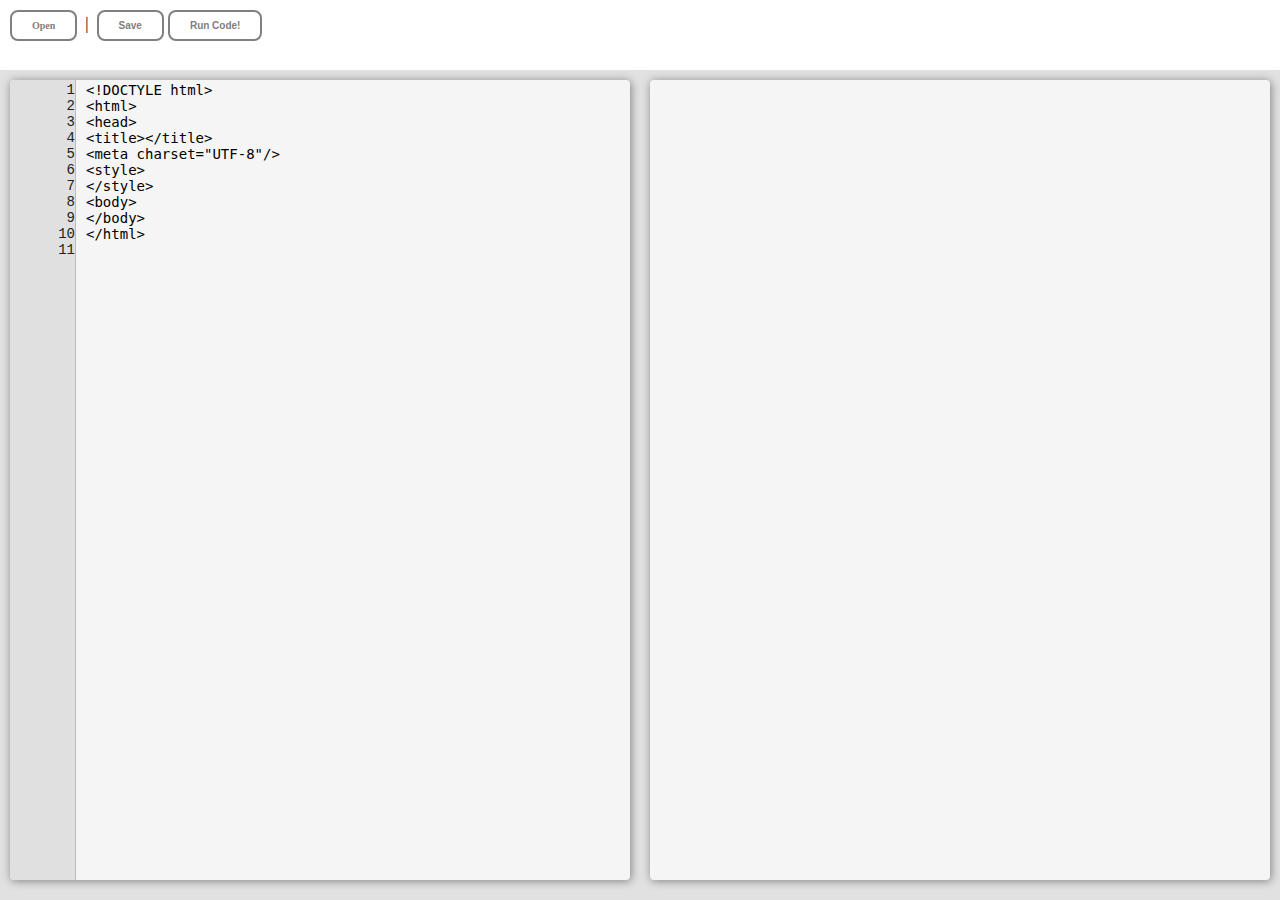
<file: samples/simple_web_coder.html>
<!DOCTYPE html>
<html>
<head>
<title>HTML Editor</title>
<meta charset="UTF-8"/>
<style>
body {
	margin: 0;
	padding: 0;
	background-color: #e1e1e1;
}

#src, #dst {
    width: calc(100% - 20px);
	height: calc(100vh - 100px);
    margin: 10px;
    -moz-box-shadow: 1px 1px 10px gray;
    -webkit-box-shadow: 1px 1px 10px grey;
    box-shadow: 1px 1px 10px grey;
    border-radius: 4px;
    -webkit-border-radius: 4px;
    -moz-border-radius: 4px;
    -ms-border-radius: 4px;
    -o-border-radius: 4px;
    border: 0;
    outline: none;
    background: #f5f5f5;
}

.btn {
	border: 2px solid gray;
	color: gray;
	background-color: white;
	padding: 8px 20px;
	border-radius: 8px;
	font-size: 10px;
	font-weight: bold;
}

#divlines 
{
	position: absolute;
	float: left;
	width: 65px;
	color: rgb(32, 32, 32);
	font-family: Courier New;
	font-size: 14px;
	line-height: 16px;
	overflow: hidden;
	min-height: 100%;
    position: relative;
    padding-top: 2px;
	text-align: right;
	border-right: 1px solid rgb(187, 187, 187) !important;
	background-color: rgb(224, 224, 224);
}

#src {
	float: right;
	overflow: hidden;
}

#code {
	border: 0;
	outline: 0;
	width: calc(100% - 85px);
	height: calc(100vh - 10px);
	background-color: transparent;
//	font-family: Courier New;
	font-size: 14px;
	line-height: 16px;
	padding-left: 10px;
  tab-size: 4;
  -moz-tab-size: 4;
  -o-tab-size: 4;
  -webkit-tab-size: 4;
}
</style>
</head>
<body>
	<div style="position: absolute; top: 0; left: 0; right: 0; height: 50px; background-color: white; padding: 10px;">
		<label class="btn" for="HTMLfileToLoad">Open</label>
		<input style="position: absolute; top: 0; left: 0; width: 0; height: 0;" id="HTMLfileToLoad" name="file" type="file"  onchange="HTMLloadAsText()" />&nbsp;|&nbsp;
		<button class="btn" onclick="HTMLsaveAsFile()">Save</button>
		<input class="btn" onclick="runCode();" type="button" value="Run Code!">
	</div>
	<div style="position: absolute; top: 70px; left: 0; right: 0; bottom: 0; display: grid; grid-template-columns: 50% 50%;">
		<div id="src">
		<div id="divlines"></div>
			<textarea id="code" wrap="off"><!DOCTYLE html>
<html>
<head>
<title></title>
<meta charset="UTF-8"/>
<style>
</style>
<body>
</body>
</html>
</textarea>
		</div>
		<div>
			<iframe id="dst"></iframe>
		</div>
	</div>
<script>
function runCode() {
var content = document.getElementById('code').value;
var iframe = document.getElementById('dst');
iframe = (iframe.contentWindow)?iframe.contentWindow:(iframe.contentDocument)? iframe.contentDocument.document: 
iframe.contentDocument;
 
iframe.document.open();
iframe.document.write(content);
iframe.document.close();
return false;
}
runCode();

function HTMLloadAsText()
{
    var fileToLoad = document.getElementById("HTMLfileToLoad").files[0];
 
    var fileReader = new FileReader();
    fileReader.onload = function(fileLoadedEvent) 
    {
        var textFromFileLoaded = fileLoadedEvent.target.result;
		document.getElementById("code").value = textFromFileLoaded;
   };
    fileReader.readAsText(fileToLoad, "UTF-8");
}

function destroyClickedElement(event)
{
    document.body.removeChild(event.target);
}

function HTMLsaveAsFile()
{
    var textToSave	= document.getElementById("code").value;
    var textToSaveAsBlob = new Blob([textToSave], {type:"text/html"});
    var textToSaveAsURL = window.URL.createObjectURL(textToSaveAsBlob);
//    var fileNameToSaveAs = document.getElementById("inputFileNameToSaveAs").value;
 
    var downloadLink = document.createElement("a");
//    downloadLink.download = fileNameToSaveAs;
    downloadLink.download = "";
    downloadLink.innerHTML = "Download File";
    downloadLink.href = textToSaveAsURL;
    downloadLink.onclick = destroyClickedElement;
    downloadLink.style.display = "none";
    document.body.appendChild(downloadLink);
 
    downloadLink.click();
}

var lines = document.getElementById("divlines");
var txtArea = document.getElementById("code");
window.onload = function() {
    refreshlines();
    txtArea.onscroll = function () {
        lines.style.top = -(txtArea.scrollTop) + "px";
        return true;
    }
    txtArea.onkeyup = function () {
        refreshlines();
        return true;
    }
}

function refreshlines() {
    var nLines = txtArea.value.split("\n").length;
    lines.innerHTML = ""
    for (i=1; i<=nLines; i++) {
        lines.innerHTML = lines.innerHTML + i + " <br />";
    }
    lines.style.top = -(txtArea.scrollTop) + "px";     
}

document.getElementById("code").addEventListener("keydown",function(event){
    if(event.code==="Tab"){
        var cIndex=this.selectionStart;
        this.value=[this.value.slice(0,cIndex),//Slice at cursor index
            "\t",                              //Add Tab
            this.value.slice(cIndex)].join('');//Join with the end
        event.stopPropagation();
        event.preventDefault();                //Don't quit the area
        this.selectionStart=cIndex+1;
        this.selectionEnd=cIndex+1;            //Keep the cursor in the right index
    }
});
</script>

</body>
</html>
</file>
<file: print.css>
@font-face {
    font-family: 'didact_gothicregular';
    src: url([data-uri]) format('woff');
    font-weight: normal;
    font-style: normal;

}

@page { margin: 0; }
body  {
	margin: 0;
	font-family: 'didact_gothicregular';
}

.sheet {
	margin: 0;
//	overflow: hidden;
	position: relative;
	box-sizing: border-box;
	page-break-after: always;
}

/** Paper Sizes **/   /** height - 1 to stop unwanted page breaks **/
body.A3               .sheet { width: 297mm; height: 419mm; }
body.A3.landscape     .sheet { width: 420mm; height: 296mm; }
body.A4               .sheet { width: 210mm; height: 296mm; }
body.A4.landscape     .sheet { width: 297mm; height: 209mm; }
body.A5               .sheet { width: 148mm; height: 209mm; }
body.A5.landscape     .sheet { width: 210mm; height: 147mm; }

body.B4               .sheet { width: 250mm; height: 352mm; }
body.B4.landscape     .sheet { width: 353mm; height: 249mm; }
body.B5               .sheet { width: 176mm; height: 249mm; }
body.B5.landscape     .sheet { width: 250mm; height: 175mm; }

body.JB4              .sheet { width: 257mm; height: 363mm; }
body.JB4.landscape    .sheet { width: 364mm; height: 256mm; }
body.JB5              .sheet { width: 182mm; height: 256mm; }
body.JB5.landscape    .sheet { width: 257mm; height: 181mm; }

body.letter           .sheet { width: 216mm; height: 279mm; }
body.letter.landscape .sheet { width: 280mm; height: 215mm; }
body.legal            .sheet { width: 216mm; height: 356mm; }
body.legal.landscape  .sheet { width: 357mm; height: 215mm; }

/** Padding area **/
.sheet.padding-0mm  { padding:  0mm; }
.sheet.padding-5mm  { padding:  5mm; }
.sheet.padding-10mm { padding: 10mm; }
.sheet.padding-15mm { padding: 15mm; }
.sheet.padding-20mm { padding: 20mm; }
.sheet.padding-25mm { padding: 25mm; }

/** For Screen Preview **/
@media screen {
	body { background: #e0e0e0; }
	.sheet {
		background: white;
		box-shadow: 0 .5mm 2mm rgba(0, 0, 0, .3);
		left: 29px; /** fix for side menu **/
		margin: 5mm auto;
	}
    .no-screen, .no-screen * { display: none !important; width: 0; height: 0; }
}

/** Fix for Chromee issune #273306 **/
@media print {
	body {
		margin: 0cm;
		-webkit-print-color-adjust: exact !important;
	}
	
	          body.A3.landscape  { width: 420mm; }
	body.A3,  body.A4.landscape  { width: 297mm; }
	body.A4,  body.A5.landscape  { width: 210mm; }
	body.A5                      { width: 148mm; }

	          body.B4.landscape  { width: 353mm; }
	body.B4,  body.B5.landscape  { width: 250mm; }
	body.B5                      { width: 176mm; }

	          body.JB4.landscape { width: 364mm; }
	body.JB4, body.JB5.landscape { width: 257mm; }
	body.JB5                     { width: 182mm; }

	body.letter, body.legal      { width: 216mm; }
	body.letter.landscape        { width: 280mm; }
	body.legal.landscape         { width: 357mm; }
	
	.no-print, .no-print * { display: none !important; }
}
</file>
<file: menu.css>
html {
  font-family: 'Lato', sans-serif;
}

main {
  display: flex;
  justify-content: center;
  align-items: center;
  height: 100vh;
}

input.hamburger {
  display: none;
}

input.hamburger:checked ~ label > i {
  background-color: transparent;
  -webkit-transform: rotate(90deg);
          transform: rotate(90deg);
}

input.hamburger:checked ~ label > i:before {
  -webkit-transform: translate(-50%, 0%) rotate(315deg);
          transform: translate(-50%, 0%) rotate(315deg);
}

input.hamburger:checked ~ label > i:after {
  -webkit-transform: translate(-50%, 0%) rotate(-315deg);
          transform: translate(-50%, 0%) rotate(-315deg);
}

input.hamburger:checked ~ label > div::after {
  width: 100%;
}

input.hamburger:checked ~ label > div::before {
  width: 0;
}

label.hamburger {
  z-index: 9999;
  position: relative;
  display: block;
  height: 50px;
  width: 50px;
}

label.hamburger:hover {
  cursor: pointer;
}

label.hamburger > div {
  font-size: .8em;
}

label.hamburger > div::after, label.hamburger > div::before {
  top: 100%;
  width: 100%;
  text-align: center;
  position: absolute;
  overflow: hidden;
  transition: width .25s .35s, color .45s .35s;
}

label.hamburger > div::after {
  content: 'CLOSE';
  right: 0;
  width: 0;
}

label.hamburger > div::before {
  content: 'OPEN';
  left: 0;
}

label.hamburger > i {
  position: absolute;
  width: 100%;
  height: 2px;
  top: 50%;
  background-color: #222;
  pointer-events: auto;
  transition-duration: .35s;
  transition-delay: .35s;
}

label.hamburger > i:before, label.hamburger > i:after {
  position: absolute;
  display: block;
  width: 100%;
  height: 2px;
  left: 50%;
  background-color: #222;
  content: "";
  transition: -webkit-transform 0.35s;
  transition: transform 0.35s;
  transition: transform 0.35s, -webkit-transform 0.35s;
  -webkit-transform-origin: 50% 50%;
          transform-origin: 50% 50%;
}

label.hamburger > i:before {
  -webkit-transform: translate(-50%, -14px);
          transform: translate(-50%, -14px);
}

label.hamburger > i:after {
  -webkit-transform: translate(-50%, 14px);
          transform: translate(-50%, 14px);
}

html {
  font-family: 'Roboto', sans-serif;
}

body {
  margin: 0;
  overflow-x: hidden;
  height: 100vh;
  width: 100vw;
}

ul {
  list-style: none;
  margin: 0;
  padding: 0;
}

.primnav li:hover, .primnav expand:hover {
  background-color: #66a9e0;
  background-color: rgba(0, 112, 204, 0.6);
}

.primnav {
  position: fixed;
  height: 58px;
  width: 100vw;
  font-size: .8em;
  text-transform: uppercase;
  background-color: #007ee6;
  display: flex;
  flex-direction: column;
  transition: height 246ms .5s ease;
  padding-top: 58px;
  overflow-x: hidden;
  overflow-y: hidden;
  border-top: 1px solid rgba(255, 255, 255, 0.8);
  box-sizing: border-box;
  z-index: 1;
}

@media (min-width: 650px) {
  .primnav {
    height: 100vh;
    width: 58px;
    transition: width 246ms .5s ease;
  }
}

.primnav > ul {
  height: 100%;
  overflow-y: auto;
  overflow-x: hidden;
}

.primnav li {
  font-weight: 400;
  position: relative;
}

.primnav li .tag {
  background-color: #005aa3;
  background-color: rgba(0, 112, 204, 0.8);
  color: rgba(255, 255, 255, 0.8);
  color: #e6e6e6;
  color: rgba(255, 255, 255, 0.9);
  padding: 0 .5em;
  border-radius: 2em;
  margin-left: auto;
  margin-right: .75em;
}

.primnav li a {
  position: relative;
  display: flex;
  align-items: center;
  white-space: nowrap;
  color: white;
  color: rgba(255, 255, 255, 0.8);
  text-decoration: none;
}

.primnav .icon {
  height: 20px;
  flex-shrink: 0;
  width: 20px;
  padding: 19px;
  margin-right: 5px;
  padding-bottom: 15px;
  color: #e6e6e6;
  color: rgba(255, 255, 255, 0.9);
}

.secnav {
  margin-left: 63px;
  border-left: 1px solid black;
  border-left-color: #0065b8;
  border-left-color: rgba(0, 112, 204, 0.9);
  overflow: hidden;
}

.secnav li {
  color: #e6e6e6;
  color: rgba(255, 255, 255, 0.9);
  max-height: 100px;
  transition: max-height .1s;
}

@media (min-width: 650px) {
  .secnav li {
    max-height: 0px;
    transition: max-height .5s .5s;
  }
}

.secnav li a {
  text-transform: initial;
//  display: block;
  display: flex;
  color: inherit;
  padding: .75em 10px;
}

user {
  padding: 5px;
  padding-bottom: 3px;
  flex-shrink: 0;
  position: fixed;
  font-weight: 400;
  right: 0;
  color: white;
  color: rgba(255, 255, 255, 0.9);
  z-index: 99999;
}

user > section {
  display: flex;
  flex-direction: row-reverse;
  align-items: center;
}

user > section > section {
  display: flex;
  flex-direction: column;
  white-space: nowrap;
}

user img {
  height: 51px;
  width: 48px;
  -webkit-clip-path: circle(50% at 50% 50%);
          clip-path: circle(50% at 50% 50%);
  margin-left: 10px;
  min-height: 51px;
  min-width: 48px;
  align-items: flex-end;
}
user name {
  font-weight: 400;
}

user actions {
  padding: .1em 0;
  font-size: .8em;
  display: flex;
  justify-content: flex-end;
}

user actions a {
  padding: 0 .5em;
  color: rgba(255, 255, 255, 0.8);
  text-decoration: none;
}

user actions a:last-child {
  padding-right: 0;
}

content {
  font-family: 'Pacifico', cursive;
  color: rgba(255, 255, 255, 0.9);
  font-size: 8vw;
  letter-spacing: 1px;
  display: flex;
  flex-direction: column;
  justify-content: center;
  align-items: center;
  background-color: #0070cc;
  height: 100%;
  padding-top: 58px;
  box-sizing: border-box;
  position: relative;
}

@media (min-width: 650px) {
  content {
    padding-left: 58px;
    padding-top: 0;
  }
}

.features {
  font-family: 'Lato', sans-serif;
  font-size: 1rem;
  text-transform: uppercase;
}

.features li {
  width: 100%;
  text-align: center;
  padding: .25em;
}

/**
    SCROLLBAR STYLE FOR IE
*/
body {
  scrollbar-base-color: #0070cc;
  scrollbar-3dlight-color: #fff;
  scrollbar-highlight-color: #0070cc;
  scrollbar-track-color: #0070cc;
  scrollbar-arrow-color: #0070cc;
  scrollbar-shadow-color: #0070cc;
  scrollbar-dark-shadow-color: #0070cc;
  -ms-overflow-style: -ms-autohiding-scrollbar;
}

.icon {
  display: inline-block;
  width: 5vw;
  height: 4vw;
  stroke-width: 0;
  stroke: currentColor;
  fill: currentColor;
}

/** hamburger */
input.hamburger {
  display: none;
}

input.hamburger:checked ~ nav.primnav {
  height: 100vh;
}

@media (min-width: 650px) {
  input.hamburger:checked ~ nav.primnav {
    width: 275px;
  }
}

@media (min-width: 650px) {
  input.hamburger:checked ~ nav.primnav .secnav > li {
    max-height: 100px;
  }
  input.hamburger:checked ~ nav.primnav .secnav > li:nth-child(1) {
    transition: max-height 0.5s 0.67s ease-in;
  }
  input.hamburger:checked ~ nav.primnav .secnav > li:nth-child(2) {
    transition: max-height 0.5s 0.69s ease-in;
  }
  input.hamburger:checked ~ nav.primnav .secnav > li:nth-child(3) {
    transition: max-height 0.5s 0.71s ease-in;
  }
  input.hamburger:checked ~ nav.primnav .secnav > li:nth-child(4) {
    transition: max-height 0.5s 0.73s ease-in;
  }
  input.hamburger:checked ~ nav.primnav .secnav > li:nth-child(5) {
    transition: max-height 0.5s 0.75s ease-in;
  }
  input.hamburger:checked ~ nav.primnav .secnav > li:nth-child(6) {
    transition: max-height 0.5s 0.77s ease-in;
  }
  input.hamburger:checked ~ nav.primnav .secnav > li:nth-child(7) {
    transition: max-height 0.5s 0.79s ease-in;
  }
  input.hamburger:checked ~ nav.primnav .secnav > li:nth-child(8) {
    transition: max-height 0.5s 0.81s ease-in;
  }
  input.hamburger:checked ~ nav.primnav .secnav > li:nth-child(9) {
    transition: max-height 0.5s 0.83s ease-in;
  }
  input.hamburger:checked ~ nav.primnav .secnav > li:nth-child(10) {
    transition: max-height 0.5s 0.85s ease-in;
  }
}

input.hamburger:checked ~ label > i {
  background-color: transparent;
  -webkit-transform: rotate(90deg);
          transform: rotate(90deg);
}

input.hamburger:checked ~ label > i:before {
  -webkit-transform: translate(-50%, -50%) rotate(315deg);
          transform: translate(-50%, -50%) rotate(315deg);
}

input.hamburger:checked ~ label > i:after {
  -webkit-transform: translate(-50%, -50%) rotate(-315deg);
          transform: translate(-50%, -50%) rotate(-315deg);
}

input.hamburger:checked ~ label close {
  color: rgba(255, 255, 255, 0.8);
  width: 100%;
}

input.hamburger:checked ~ label open {
  color: rgba(0, 0, 0, 0);
  width: 0;
}

label.hamburger {
  z-index: 9999;
  position: relative;
  display: block;
  height: 24px;
  width: 24px;
}

label.hamburger:hover {
  cursor: pointer;
}

label.hamburger text close,
label.hamburger text open {
  text-transform: uppercase;
  align-text: center;
  position: absolute;
  -webkit-transform: translateY(24px);
          transform: translateY(24px);
  text-align: center;
  overflow: hidden;
  transition: width .25s .35s, color .45s .35s;
  font-size: 6px;
}

label.hamburger text close {
  color: rgba(255, 255, 255, 0.8);
  right: 0;
  width: 0;
}

label.hamburger text open {
  color: rgba(255, 255, 255, 0.8);
  width: 100%;
}

label.hamburger > i {
  position: absolute;
  width: 100%;
  height: 2px;
  top: 50%;
  background-color: rgba(255, 255, 255, 0.8);
  pointer-events: auto;
  transition-duration: .35s;
  transition-delay: .35s;
}

label.hamburger > i:before, label.hamburger > i:after {
  position: absolute;
  display: block;
  width: 100%;
  height: 2px;
  left: 50%;
  background-color: rgba(255, 255, 255, 0.8);
  content: "";
  transition: -webkit-transform 0.35s;
  transition: transform 0.35s;
  transition: transform 0.35s, -webkit-transform 0.35s;
  -webkit-transform-origin: 50% 50%;
          transform-origin: 50% 50%;
}

label.hamburger > i:before {
  -webkit-transform: translate(-50%, -7px);
          transform: translate(-50%, -7px);
}

label.hamburger > i:after {
  -webkit-transform: translate(-50%, 7px);
          transform: translate(-50%, 7px);
}

label.hamburger {
  position: fixed;
  top: 14px;
  left: 17px;
}
</file>
